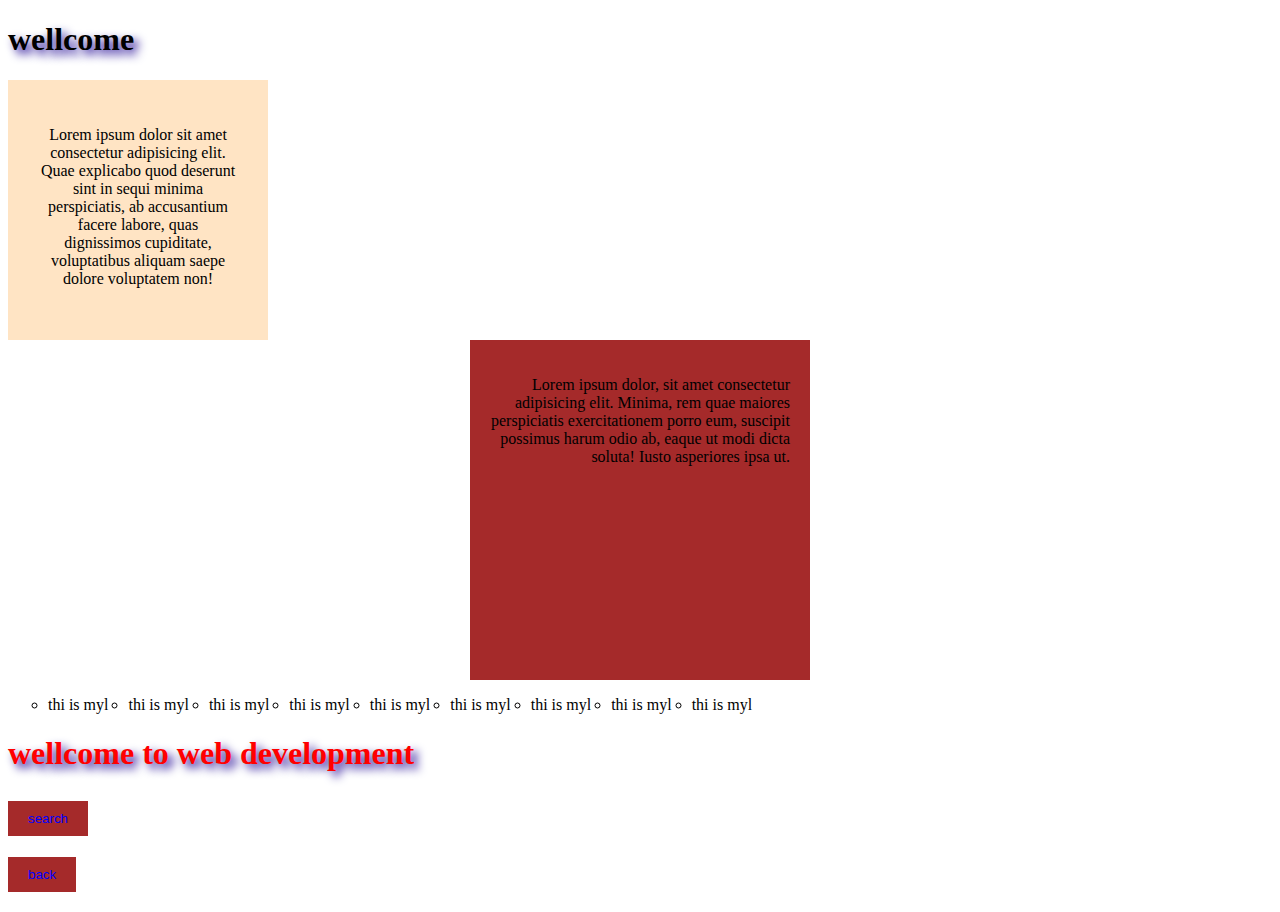
<file: 2nd.html>
<!DOCTYPE html>
<html lang="en">
<head>
    <meta charset="UTF-8">
    <meta name="viewport" content="width=device-width, initial-scale=1.0">
    <title>Document</title>
    <link rel="stylesheet" href="date.css">
</head>
<body>
    <h1>wellcome</h1>
    <div class="one">
        <p>Lorem ipsum dolor sit amet consectetur adipisicing elit. Quae explicabo quod deserunt sint in sequi minima perspiciatis, ab accusantium facere labore, quas dignissimos cupiditate, voluptatibus aliquam saepe dolore voluptatem non!</p>
    </div>
    <div class="two"> 
        <p>Lorem ipsum dolor, sit amet consectetur adipisicing elit. Minima, rem quae maiores perspiciatis exercitationem porro eum, suscipit possimus harum odio ab, eaque ut modi dicta soluta! Iusto asperiores ipsa ut.</p>
    </div>
    <ul>
        <li>thi is myl</li>
        <li>thi is myl</li>
        <li>thi is myl</li>
        <li>thi is myl</li>
        <li>thi is myl</li>
        <li>thi is myl</li>
        <li>thi is myl</li>
        <li>thi is myl</li>
        <li>thi is myl</li>
    </ul>  
    <h1 style=" color: red;">
        wellcome to web development
    </h1>  
    <h1><button>search</button></h1>
    <h2><button>back</button></h2>
</body>
</html>
</file>
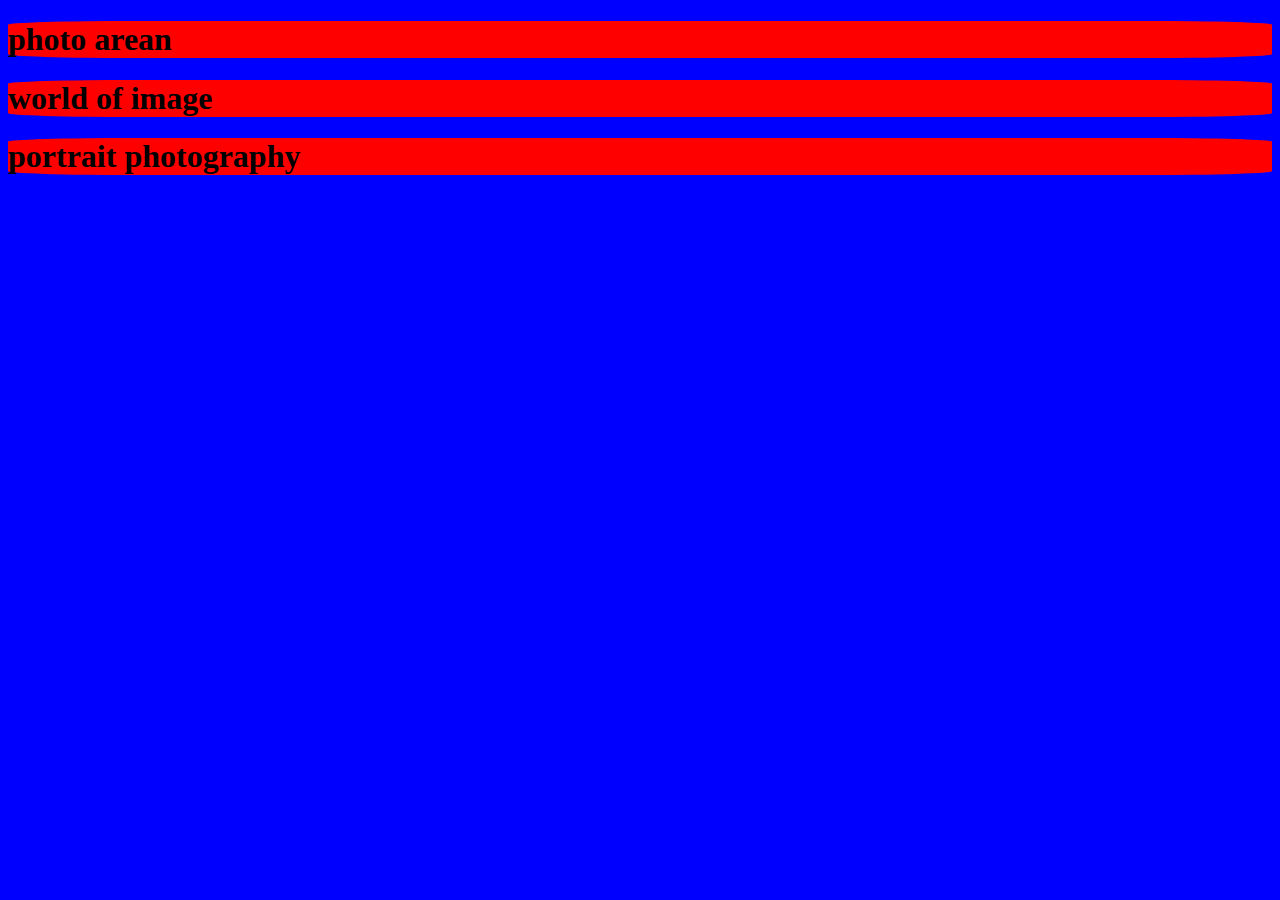
<file: 2ndday.html>
<!DOCTYPE html>
<html lang="en">
<head>
    <meta charset="UTF-8">
    <meta name="viewport" content="width=device-width, initial-scale=1.0">
    <title>Document</title>
    <link rel="stylesheet" href="c.css">


</head>
<body>
    <header>
        <h1>photo arean</h1>
        <h1>world of image </h1>
        <h1>portrait photography</h1>

    
</body>
</html>
</file>
<file: date.css>
.one{
    width: 200px;
    height: 200px;
    padding: 30px;
    background-color: bisque;
    color: black;
    text-align: center;
}

.two{
    width: 300px;
    height: 300px;
    padding: 20px;
    background-color: brown;
    text-align:end;
    margin:auto;

}
li{
    list-style:circle;
    text-decoration:none;

}
ul{
    display:flex;
    gap:20px;
}
h1{
 text-shadow: 5px 5px 10px rgb(27, 0, 145);
}
h1:hover{
    text-shadow: 5px 5px 10px rgb(255, 0, 0);

}
button{
    color: blue;
    text-shadow:none;
    border: rgb(255, 0, 0);
    padding: 10px 20px;
    position: 20PX Left;
    border:none;
    background-color: brown;
}
button:hover{color: blue;
    background-color: brown;
    cursor: progress;
    margin-left: 200px;


}
</file>
<file: c.css>
body{
    background-color:blue
}
h1{
    color: black;
    background-color: red;
    border-radius: 10%;
    border: 1px 1px;
}
</file>
